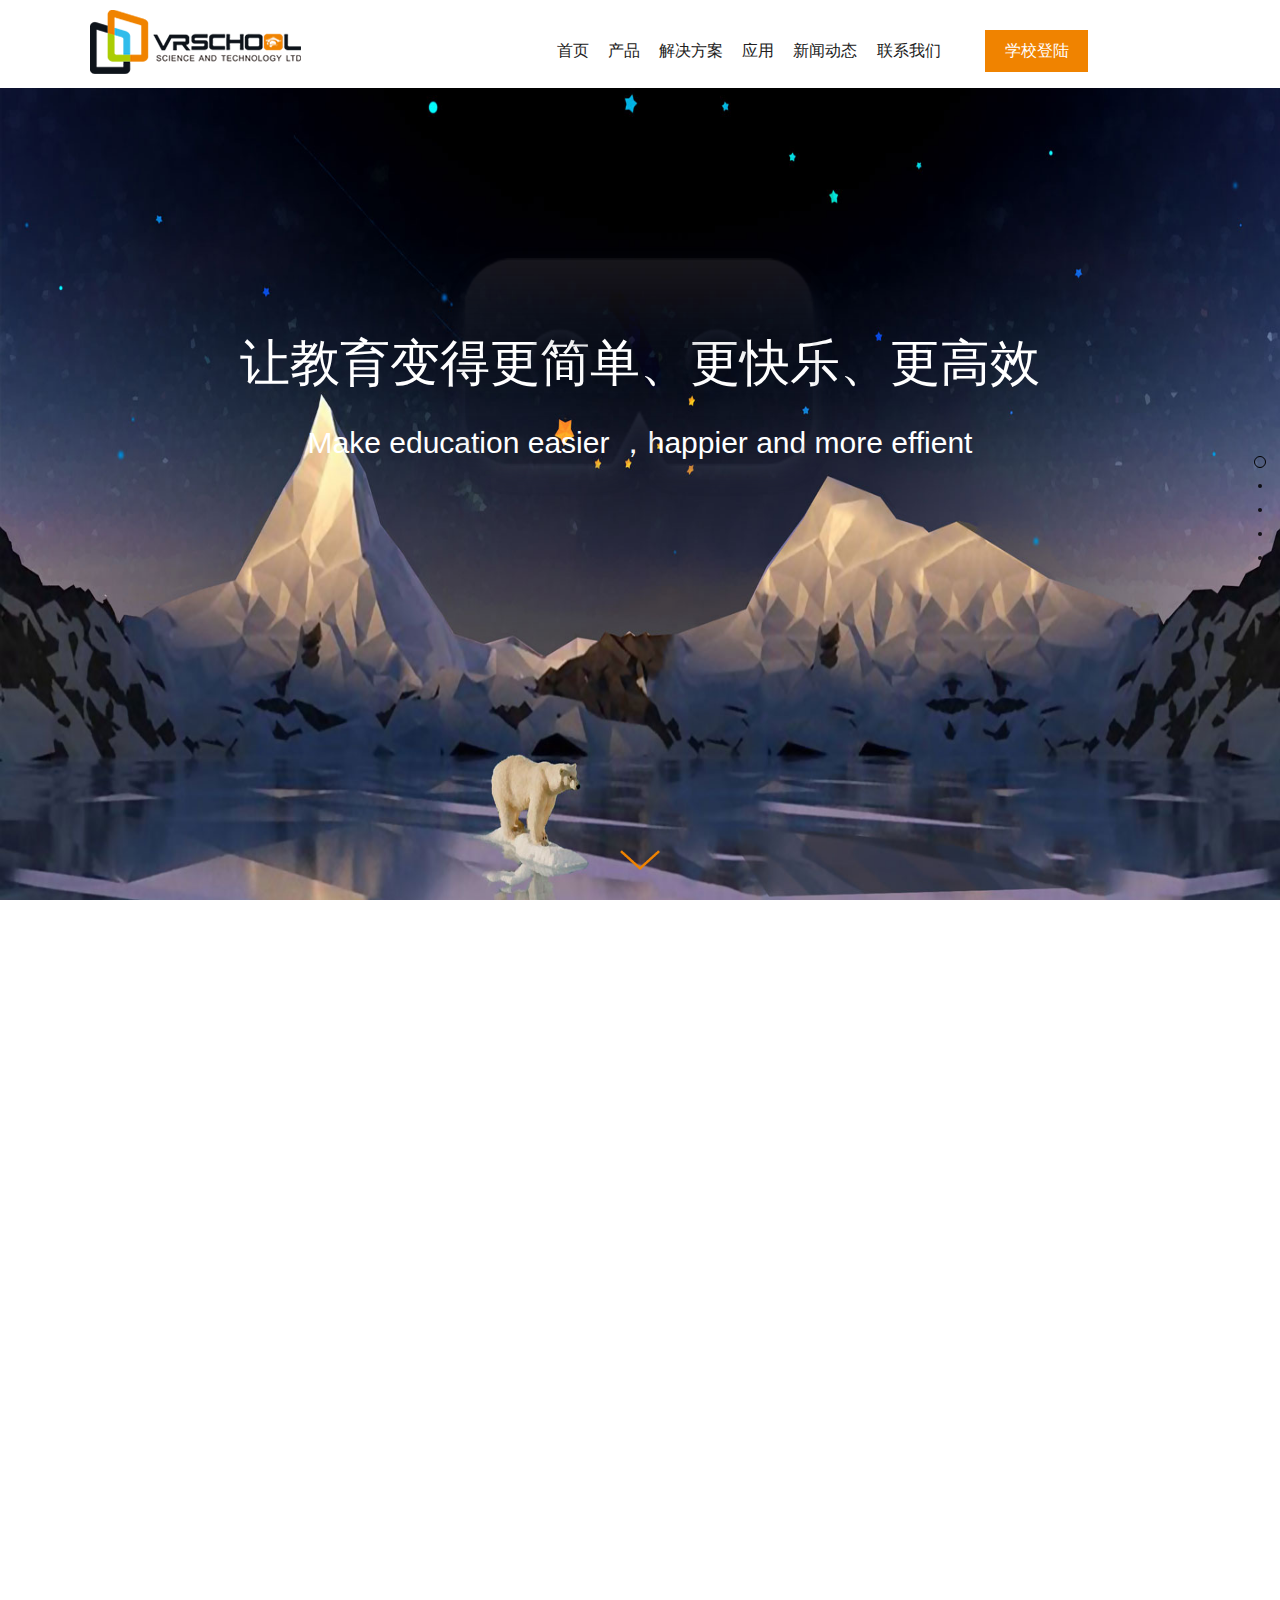
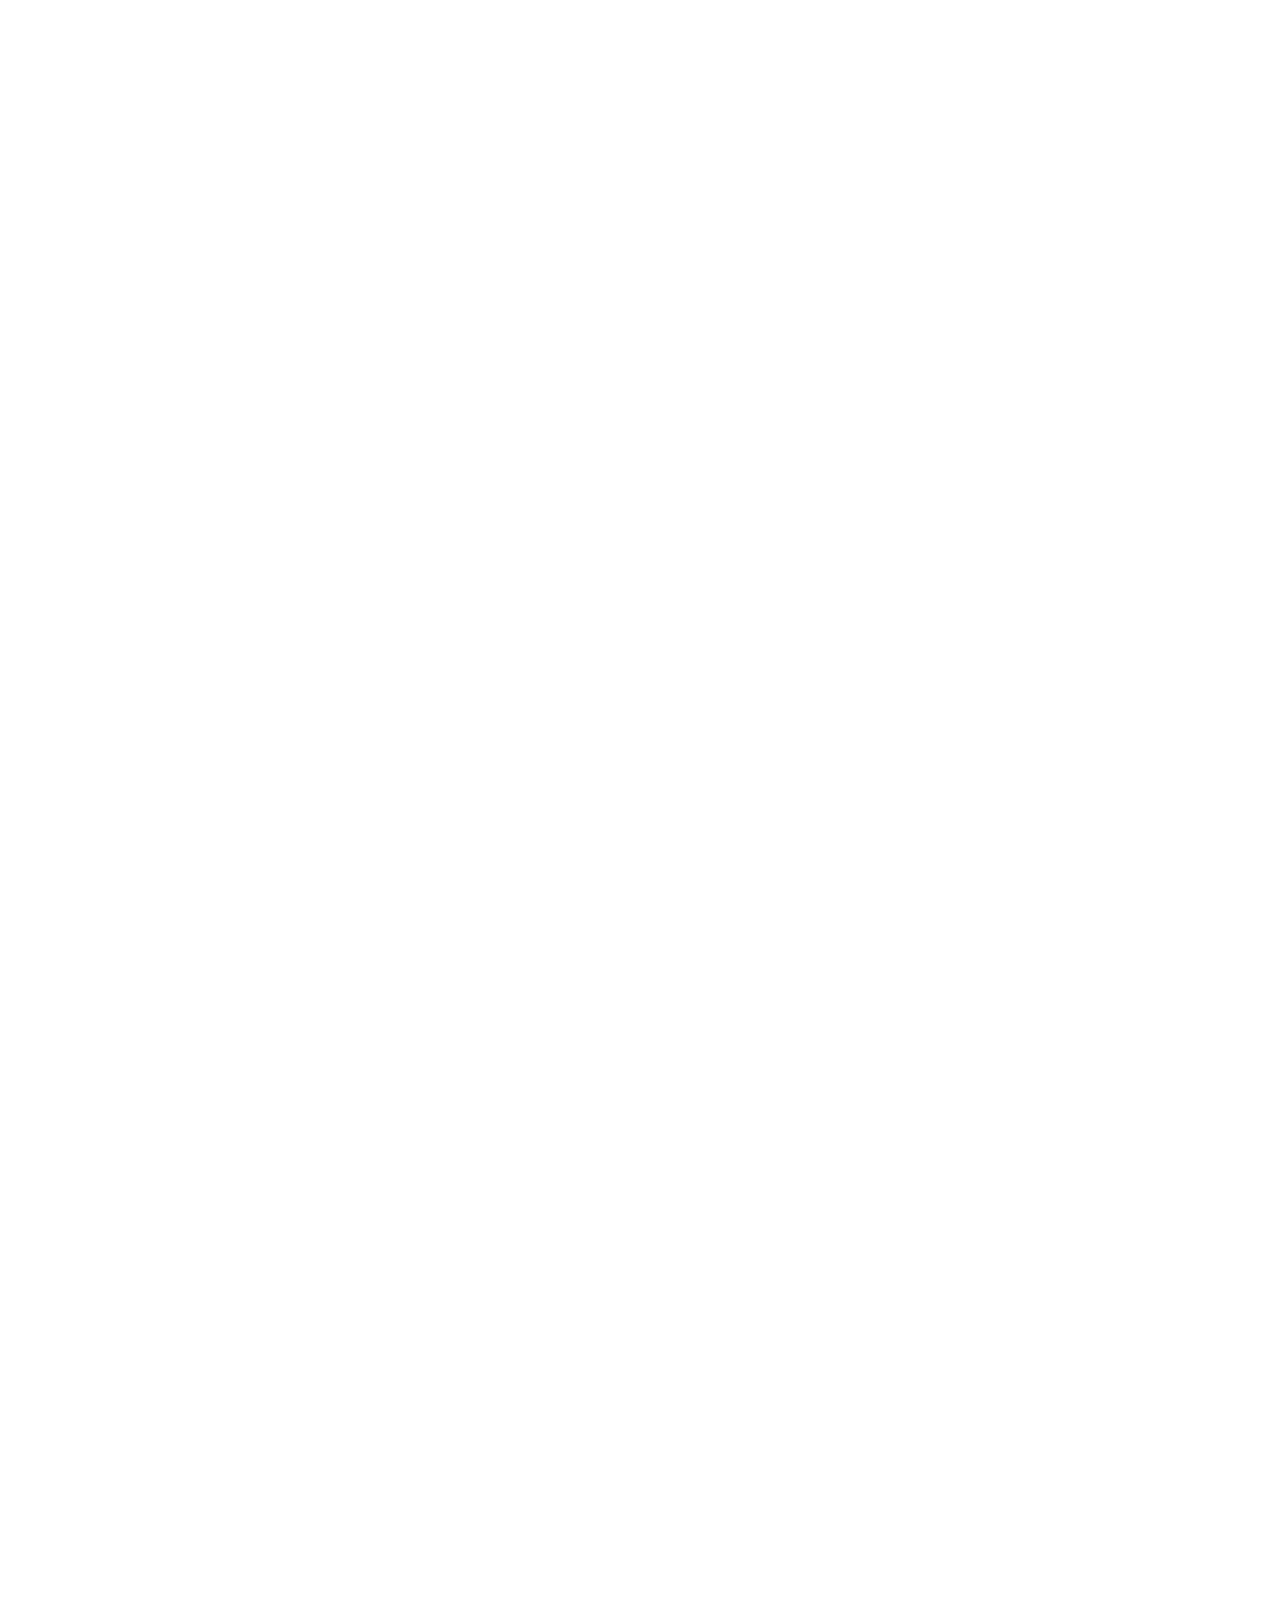
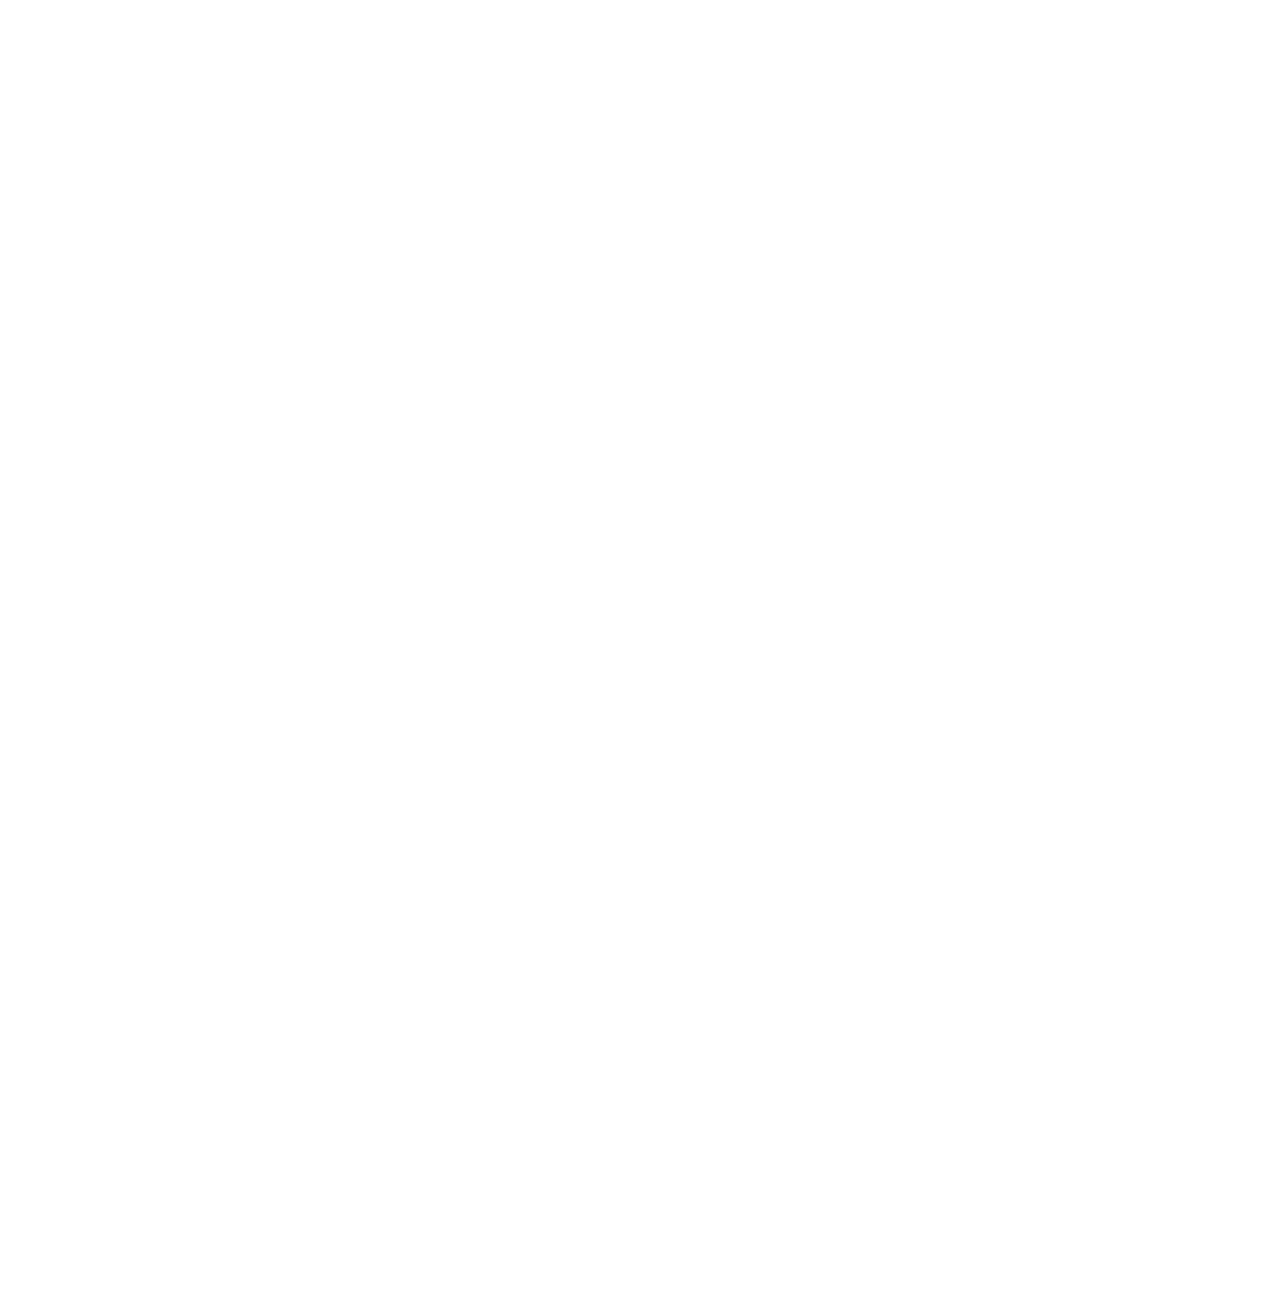
<file: index.html>
<!doctype html>
<html lang="en">
  <head>
    <meta charset="utf-8">
    <meta name="viewport" content="width=4, initial-scale=0.25, maximum-scale=3, minimum-scale=0.25, user-scalable=no">
    <link rel="shortcut icon" href="./favicon.ico">
    <link rel="stylesheet" type="text/css" href="./static/css/onepage-scroll.css"/>
    <script src="./static/js/jquery.min.js"></script>
    <script src="./static/js/jquery.onepage-scroll.min.js"></script>

    <!--
      Notice the use of  in the tag above.
      It will be replaced with the URL of the `public` folder during the build.
      Only files inside the `public` folder can be referenced from the HTML.

      Unlike "/favicon.ico" or "favicon.ico", "/favicon.ico" will
      work correctly both with client-side routing and a non-root public URL.
      Learn how to configure a non-root public URL by running `npm run build`.
    -->
    <title>React App</title>
  <link href="./static/css/main.5c74303c.css" rel="stylesheet"></head>
  <body>
    <div id="root"></div>
    <!--
      This HTML file is a template.
      If you open it directly in the browser, you will see an empty page.

      You can add webfonts, meta tags, or analytics to this file.
      The build step will place the bundled scripts into the <body> tag.

      To begin the development, run `npm start`.
      To create a production bundle, use `npm run build`.
    -->
  <script type="text/javascript" src="./static/js/main.79935972.js"></script></body>

    <script>
      $(function(){
        function bindArrow(section) {
          $(section + ' .down-arrow').mouseover(function(){
            $(section + " .down-arrow2").css("top","102px");
          });
          $(section + ' .down-arrow').mouseout(function(){
            $(section + " .down-arrow2").css("top","0");
          });
        }
        $('.main').onepage_scroll({
          sectionContainer: '.page',
          loop: false,
          afterMove: function(index){
            if (document.body.clientWidth > 1366) {
              switch(index){
                case 1:
                  break;
                case 2:
                  $('.ies > h1').css('opacity', '1')
                  $('.ies > h1').css('margin-top', '100px')
                  $('.ies > .mark').css('opacity', '1')
                  $('.ies > .mark').css('left', '10%')
                  $('.ies-btn').css('opacity', '1')
                  $('.ies-btn').css('right', '18.2%')
                  $('.ies-device').css('opacity', '1')
                  $('.ies-device').css('bottom', '0')
                  $('.ies .down-arrow2').css('top', '0')
                  bindArrow('.ies');
                  break;
                case 3:
                  $('.china > h1').css('opacity', '1')
                  $('.china > h1').css('top', '15%')
                  $('.china > h2').css('opacity', '1')
                  $('.china > h2').css('top', '23%')
                  $('.border').css('opacity', '1')
                  $('.border').css('left', '20%')
                  $('.child').css('opacity', '1')
                  $('.child').css('left', '15%')
                  $('.child').css('bottom', '18%')
                  $('.china .down-arrow2').css('top', '0')
                  bindArrow('.china');

                  // function cityAppear(i) {
                  //   if(i < 19) {
                  //     setTimeout(function(){
                  //       $('.city' + i).css('opacity', '1')
                  //       console.log(i + '???')
                  //     },100 * i)
                  //   }else if(18 < i <= 24) {
                  //     setTimeout(function(){
                  //       $('.city' + i).css('opacity', '1')
                  //       $('.city-name' + i).css('opacity', '1')
                  //       console.log(i + '???  name')
                  //     },100 * i)
                  //   }
                  // }
                  // for (var i = 1; i <= 24; i++) {
                  //   cityAppear(i);
                  // }
                  var i = 0
                  function cityAppear() {
                    i++;
                    if(i < 19) {
                      setTimeout(function(){
                        $('.city' + i).css('opacity', '1')
                        console.log(i + '???')
                        return cityAppear()
                      },30)
                    }else if(18 < i <= 24) {
                      setTimeout(function(){
                        $('.city' + i).css('opacity', '1')
                        $('.city-name' + i).css('opacity', '1')
                        console.log(i + '???  name')
                        return cityAppear()
                      },30)
                    }

                  }
                  cityAppear()
                  break;
                case 4:
                  $('.honor-box').css('opacity', '1')
                  $('.ies-img-2').css('top', '-140px')
                  $('.honor .down-arrow2').css('top', '0')
                  bindArrow('.honor');
                  break;
              }
            } else {
              switch(index){
                case 1:
                  break;
                case 2:
                  $('.ies > h1').css('opacity', '1')
                  $('.ies > h1').css('margin-top', '100px')
                  $('.ies > .mark').css('opacity', '1')
                  $('.ies > .mark').css('left', '10%')
                  $('.ies-btn').css('opacity', '1')
                  $('.ies-btn').css('right', '17%')
                  $('.ies-device').css('opacity', '1')
                  $('.ies-device').css('bottom', '0')
                  $('.ies .down-arrow2').css('top', '0')
                  bindArrow('.ies');
                  break;
                case 3:
                  $('.china > h1').css('opacity', '1')
                  $('.china > h1').css('top', '100px')
                  $('.china > h2').css('opacity', '1')
                  $('.china > h2').css('top', '160px')
                  $('.border').css('opacity', '1')
                  $('.border').css('left', '20%')
                  $('.child').css('opacity', '1')
                  $('.child').css('left', '15%')
                  $('.child').css('bottom', '18%')
                  $('.china .down-arrow2').css('top', '0')
                  bindArrow('.china');

                  // function cityAppear(i) {
                  //   if(i < 19) {
                  //     setTimeout(function(){
                  //       $('.city' + i).css('opacity', '1')
                  //       console.log(i + '???')
                  //     },100 * i)
                  //   }else if(18 < i <= 24) {
                  //     setTimeout(function(){
                  //       $('.city' + i).css('opacity', '1')
                  //       $('.city-name' + i).css('opacity', '1')
                  //       console.log(i + '???  name')
                  //     },100 * i)
                  //   }
                  // }
                  // for (var i = 1; i <= 24; i++) {
                  //   cityAppear(i);
                  // }
                  var i = 0
                  function cityAppear() {
                    i++;
                    if(i < 19) {
                      setTimeout(function(){
                        $('.city' + i).css('opacity', '1')
                        console.log(i + '???')
                        return cityAppear()
                      },30)
                    }else if(18 < i <= 24) {
                      setTimeout(function(){
                        $('.city' + i).css('opacity', '1')
                        $('.city-name' + i).css('opacity', '1')
                        console.log(i + '???  name')
                        return cityAppear()
                      },30)
                    }

                  }
                  cityAppear()
                  break;
                case 4:
                  $('.honor-box').css('opacity', '1')
                  $('.ies-img-2').css('top', '-17%')
                  $('.honor .down-arrow2').css('top', '0')
                  bindArrow('.honor');
                  break;
              }
            }
          }
        });
      });




    </script>
</html>
</file>
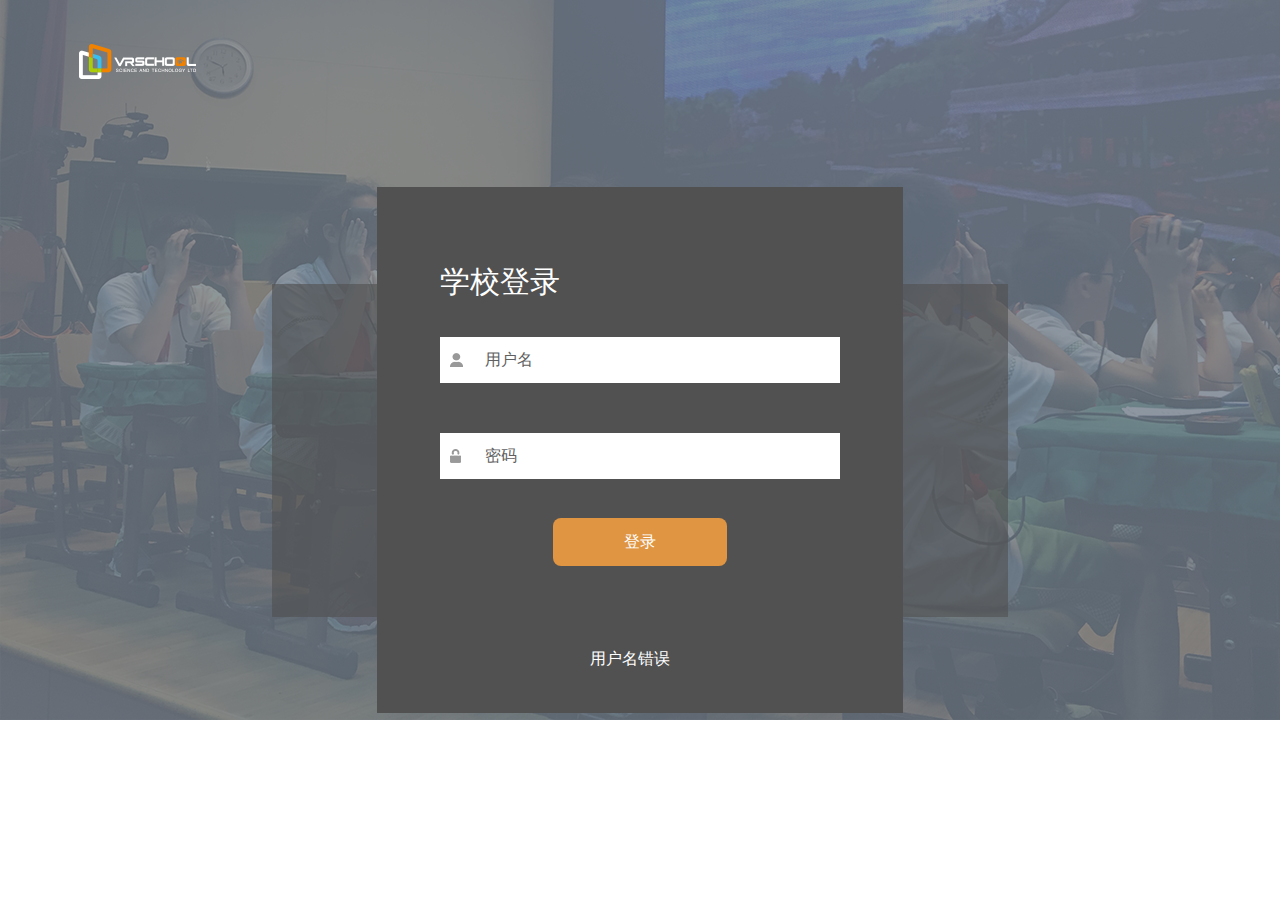
<file: school/for-school.html>
<!doctype html>
<html lang="en">
  <head>
    <meta charset="utf-8">
    <meta name="viewport" content="width=4, initial-scale=0.25, maximum-scale=3, minimum-scale=0.25, user-scalable=no">
    <link rel="shortcut icon" href="./favicon.ico">
    <script src="./static/js/jquery.min.js"></script>
    <script src="./static/js/jquery.videobackground.js"></script>

    <!--
      Notice the use of  in the tag above.
      It will be replaced with the URL of the `public` folder during the build.
      Only files inside the `public` folder can be referenced from the HTML.

      Unlike "/favicon.ico" or "favicon.ico", "/favicon.ico" will
      work correctly both with client-side routing and a non-root public URL.
      Learn how to configure a non-root public URL by running `npm run build`.
    -->
    <title>React App</title>
  <link href="./static/css/main.e39992ec.css" rel="stylesheet"></head>
  <body>
    <div id="root"></div>
    <!--
      This HTML file is a template.
      If you open it directly in the browser, you will see an empty page.

      You can add webfonts, meta tags, or analytics to this file.
      The build step will place the bundled scripts into the <body> tag.

      To begin the development, run `npm start`.
      To create a production bundle, use `npm run build`.
    -->
  <script type="text/javascript" src="./static/js/main.ddc0fe3a.js"></script></body>

    <script>
      (function(window) {
        var theUA = window.navigator.userAgent.toLowerCase();
        if ((theUA.match(/msie\s\d+/) && theUA.match(/msie\s\d+/)[0]) || (theUA.match(/trident\s?\d+/) && theUA.match(/trident\s?\d+/)[0])) {
          var ieVersion = theUA.match(/msie\s\d+/)[0].match(/\d+/)[0] || theUA.match(/trident\s?\d+/)[0];
          if (ieVersion < 9) {
            var str = "你的浏览器版本太low了\n已经和时代脱轨了 :(";
            var str2 = "推荐使用:<a href='https://www.baidu.com/s?ie=UTF-8&wd=%E8%B0%B7%E6%AD%8C%E6%B5%8F%E8%A7%88%E5%99%A8' target='_blank' style='color:#cc0'>谷歌</a>,"
            + "<a href='https://www.baidu.com/s?ie=UTF-8&wd=%E7%81%AB%E7%8B%90%E6%B5%8F%E8%A7%88%E5%99%A8' target='_blank' style='color:#cc0'>火狐</a>,"
            + "<a href='https://www.baidu.com/s?ie=UTF-8&wd=%E7%8C%8E%E8%B1%B9%E6%B5%8F%E8%A7%88%E5%99%A8' target='_blank' style='color:#cc0'>猎豹</a>,其他双核急速模式";
            document.writeln("<pre style='text-align:center;color:#fff;background-color:#0cc; height:100%;border:0;position:fixed;top:0;left:0;width:100%;z-index:1234'>" + 
            "<h2 style='padding-top:200px;margin:0'><strong>" + str + "<br/></strong></h2><p>" + 
            str2 + "</p><h2 style='margin:0'><strong>如果你的使用的是双核浏览器,请切换到极速模式访问<br/></strong></h2></pre>");
            document.execCommand("Stop");
          };
        }
      })(window);
      function IsPC() {  
        var userAgentInfo = navigator.userAgent;  
        var Agents = new Array("Android", "iPhone", "SymbianOS", "Windows Phone", "iPad", "iPod");  
        var flag = true;  
        for (var v = 0; v < Agents.length; v++) {  
          if (userAgentInfo.indexOf(Agents[v]) > 0) { flag = false; break; }  
        }  
        return flag;  
      }       
     
      $(document).ready(function() { 
        if (IsPC()){
          $('#hero').prepend('<div class="video-background"></div>');
          $('.video-background').videobackground({
            videoSource: ['static/video/hero.mp4', 'video/mp4'],
            controlPosition: '#hero',
            poster: 'static/image/banner.png',
            autoplay: true,
            loop: true,
            resize: false,
            muted: true,
            controlText: false,
          })
        }
      })
    </script>
</html>
</file>
<file: static/css/onepage-scroll.css>
body, html {
  margin: 0;
  overflow: hidden;
  -webkit-transition: opacity 400ms;
  -moz-transition: opacity 400ms;
  transition: opacity 400ms;
}

body, .onepage-wrapper, html {
  display: block;
  position: static;
  padding: 0;
  width: 100%;
  height: 100%;
}

.onepage-wrapper {
  width: 100%;
  height: 100%;
  display: block;
  position: relative;
  padding: 0;
  -webkit-transform-style: preserve-3d;
}

.onepage-wrapper .section {
  width: 100%;
  height: 100%;
}

.onepage-pagination {
  position: absolute;
  right: 10px;
  top: 50%;
  z-index: 5;
  list-style: none;
  margin: 0;
  padding: 0;
}
.onepage-pagination li {
  padding: 0;
  text-align: center;
}
.onepage-pagination li a{
  padding: 10px;
  width: 4px;
  height: 4px;
  display: block;
  
}
.onepage-pagination li a:before{
  content: '';
  position: absolute;
  width: 4px;
  height: 4px;
  background: rgba(0,0,0,0.85);
  border-radius: 10px;
  -webkit-border-radius: 10px;
  -moz-border-radius: 10px;
}

.onepage-pagination li a.active:before{
  width: 10px;
  height: 10px;
  background: none;
  border: 1px solid black;
  margin-top: -4px;
  left: 8px;
}

.disabled-onepage-scroll, .disabled-onepage-scroll .wrapper {
  overflow: auto;
}

.disabled-onepage-scroll .onepage-wrapper .section {
  position: relative !important;
  top: auto !important;
  left: auto !important;
}
.disabled-onepage-scroll .onepage-wrapper {
  -webkit-transform: none !important;
  -moz-transform: none !important;
  transform: none !important;
  -ms-transform: none !important;
  min-height: 100%;
}


.disabled-onepage-scroll .onepage-pagination {
  display: none;
}

body.disabled-onepage-scroll, .disabled-onepage-scroll .onepage-wrapper, html {
  position: inherit;
}
</file>
<file: static/css/main.5c74303c.css>
a,abbr,acronym,address,applet,article,aside,audio,b,big,blockquote,body,canvas,caption,center,cite,code,dd,del,details,dfn,div,dl,dt,em,embed,fieldset,figcaption,figure,footer,form,h1,h2,h3,h4,h5,h6,header,hgroup,html,i,iframe,img,ins,kbd,label,legend,li,mark,menu,nav,object,ol,output,p,pre,q,ruby,s,samp,section,small,span,strike,strong,sub,summary,sup,table,tbody,td,tfoot,th,thead,time,tr,tt,u,ul,var,video{margin:0;padding:0;border:0;font-size:100%;font:inherit;vertical-align:baseline}article,aside,details,figcaption,figure,footer,header,hgroup,menu,nav,section{display:block}body{line-height:1;font-family:SourceHanSansCN-Regular}ol,ul{list-style:none}blockquote,q{quotes:none}blockquote:after,blockquote:before,q:after,q:before{content:"";content:none}table{border-collapse:collapse;border-spacing:0}.hero-nav{background-color:#fff;display:-moz-flex;display:-ms-flex;display:-o-flex;display:-webkit-box;display:-ms-flexbox;display:flex;height:88px}.logo{margin-left:10%;margin-top:10px;margin-bottom:13px;width:211px;height:65px;height:auto}.tab1{margin-left:26%}.tab{margin-right:2.5%;margin-top:31px;padding-top:10px;font-size:20px;color:#212121;height:20px;line-height:20px;padding-bottom:10px;cursor:pointer}.target{position:absolute;border-bottom:4px solid transparent;z-index:10;-webkit-transform:translateX(-60px);-ms-transform:translateX(-60px);transform:translateX(-60px)}.tab,.target{transition:all .35s ease-in-out}.for-school{margin-left:30px;margin-top:30px;line-height:42px;height:42px;width:6.25%;text-align:center;background-color:#f08300;font-size:20px;color:#fff;font-weight:lighter;font-family:sans-serif;cursor:pointer}.for-school>a{text-decoration:none;color:#fff}.hero-content{background:url(../../static/image/hero.png);background-size:100% 100%;text-align:center;overflow:hidden}.hero-content>h1{font-size:60px}.hero-content>h1,.hero-content>h2{margin-top:100%;opacity:0;color:#fff;transition:all .8s ease-in-out}.hero-content>h2{font-family:sans-serif;font-size:36px;font-weight:200}.vr-glass{position:absolute;left:0;right:0;margin:0 auto;margin-top:100%;z-index:60;opacity:0;transition:all .8s ease-in-out}.ies{background:url(../../static/image/ies.png);background-size:57.3% auto;background-repeat:no-repeat;background-position:0 50%;overflow:hidden}.ies>h1{opacity:0;margin-top:60px;margin-left:10%;width:31.25%;color:#212121;line-height:88px;font-size:60px;transition:all .5s ease-in-out}.mark{left:0;top:60px;width:9.1%;height:0;border:8px solid #f08300}.ies-btn,.mark{position:absolute;opacity:0;transition:all .5s ease-in-out}.ies-btn{right:0;padding:20px 0;padding-left:38px;overflow:hidden;width:13.65%;border:3px solid #f08300;color:#f08300;font-size:24px;-ms-text-align-last:left;text-align-last:left;cursor:pointer}.ies-btn:hover{-webkit-transform:scale(1.03);-ms-transform:scale(1.03);transform:scale(1.03)}.ies-btn:hover>.join{right:18px;opacity:1}.know-ies{top:180px}.join-develop{top:334px}.join{position:absolute;right:55px;opacity:.8;transition:all .2s ease-in-out}@media screen and (max-width:1845px){.join{right:30px}.ies-btn{width:15%}}@media screen and (max-width:1600px){.join{right:20px}.ies-btn{width:14%}}.ies-device{position:absolute;right:5%;bottom:-200px;z-index:-1;opacity:0;transition:all .8s ease-in-out}.china{position:relative;background:url(../../static/image/P3_bg.png);background-repeat:no-repeat}.map{right:202px;top:50px;width:1000px;height:814px;background:url(../../static/image/map.png);background-repeat:no-repeat;background-size:cover;background-position:100% 0}.city,.map{position:absolute}.city{opacity:0;width:7px;height:7px;background-color:#f08300;transition:all .3s ease-in-out;display:block}.city1{right:102px;top:156px}.city2{right:132px;top:313px}.city3{right:182px;top:423px}.city4{right:322px;top:292px}.city5{right:147px;top:313px}.city6{right:164px;top:322px}.city7{right:203px;top:423px}.city8{right:366px;top:450px}.city9{right:144px;top:487px}.city10{right:158px;top:493px}.city11{right:138px;top:509px}.city12{right:140px;top:532px}.city13{right:366px;top:450px}.city14{right:217px;top:560px}.city15{right:271px;top:696px}.city16{right:235px;top:689px}.city17{right:251px;top:706px}.city18{right:271px;top:716px}.city19{width:41px;height:41px;right:230px;top:280px}.city20{width:15px;height:15px;right:259px;top:324px}.city21{width:30px;height:30px;right:268px;top:347px}.city22{width:20px;height:20px;right:218px;top:389px}.city23{right:133px}.city23,.city24{width:15px;height:15px;top:567px}.city24{right:360px}.city-name{opacity:0;position:absolute;font-size:17px;color:#fff;transition:all .3s ease-in-out;display:block}.city-name19{right:278px;top:290px}.city-name20{right:284px;top:324px}.city-name21{right:316px;top:352px}.city-name22{right:248px;top:389px}.city-name23{right:89px;top:567px}.city-name24{right:385px;top:567px}.china>h1{font-size:52px}.china>h1,.china>h2{position:absolute;top:0;left:233px;opacity:0;color:#fff;z-index:20;letter-spacing:3px;transition:all .8s ease-in-out}.china>h2{font-size:35px;width:470px;line-height:50px}.child{left:20%;height:50%;bottom:0;z-index:15}.border,.child{position:absolute;opacity:0;transition:all .8s ease-in-out}.border{height:75%;left:0;top:10%;bottom:15%}.honor{background:url(../../static/image/p4_bg.png);width:100%;overflow:hidden}.honor-content{display:-webkit-box;display:-ms-flexbox;display:flex;-webkit-box-pack:justify;-ms-flex-pack:justify;justify-content:space-between;width:90%;max-width:1500px;margin:0 auto;margin-top:8%}.honor-box{text-align:center;opacity:0;transition:all .5s ease-in-out}.honor-logo{padding-bottom:8%}.honor-left-box .honor-logo{margin-bottom:22px}.honor-center-box .honor-logo{margin-bottom:8px}.honor-right-box .honor-logo{margin-bottom:12px}.honor-text{font-family:SourceHanSansCN-Medium;font-size:24px;color:#212121;line-height:34px;margin-top:30px;font-weight:500}.honor-subtext{font-family:SourceHanSansCN-Regular;font-size:20px;color:#999;line-height:30px;margin-top:20px}.ies-img{bottom:-436px;display:none}.ies-img,.ies-img-2{position:absolute;right:18%}.ies-img-2{width:50%;top:0;transition:all .6s ease-in-out}.footer{padding:460px 0 115px;width:80%;margin:0 auto}.footer-content,.footer-left-box{display:-webkit-box;display:-ms-flexbox;display:flex;-webkit-box-pack:justify;-ms-flex-pack:justify;justify-content:space-between}.qrcode-box{text-align:center}.qrcode-box .qrcode-image{margin-top:20px}.qrcode-box .qrcode-hint{font-family:SourceHanSansCN-Medium;font-size:14px;color:#333}.contact-box{margin-left:100px}.contact-box .contact-logo{margin-bottom:5px}.contact-box .contact-info{font-family:SourceHanSansCN-Medium;font-size:16px;color:#333;margin-top:20px}.contact-box .contact-info:nth-child(3){line-height:22px}.footer-right-box{width:45%;display:-webkit-box;display:-ms-flexbox;display:flex;-webkit-box-pack:justify;-ms-flex-pack:justify;justify-content:space-between;padding-top:20px}.item-title{font-family:SourceHanSansCN-Bold;font-size:20px;color:#333;margin-bottom:42px}.item-link{display:block;font-family:SourceHanSansCN-Regular;font-size:16px;color:#999;margin-top:16px;text-decoration:none}.footer-copyright{margin-top:164px}.footer-copyright .copyright-content{font-family:SourceHanSansCN-Regular;font-size:18px;color:#333;text-align:center}.down-arrow{position:absolute;overflow:hidden;left:0;right:0;margin:0 auto;bottom:49px;width:65px;height:34px;z-index:60}.down-arrow1,.down-arrow2{position:absolute;top:-102px;left:0;width:65px;height:34px;transition:all .5s ease-in-out}.down-arrow:hover>.down-arrow1{top:0}@media screen and (max-width:1845px){.ies>h1{font-size:50px}.ies-device{right:-2%}.ies-img-2{right:10%}}@media screen and (max-width:1366px){.logo{margin-left:7%;width:auto}.tab{font-size:16px;margin-right:1.5%}.tab1{margin-left:20%}.for-school{margin-left:2%;margin-top:30px;line-height:42px;height:42px;width:8%;text-align:center;background-color:#f08300;font-size:16px;color:#fff;font-weight:lighter;font-family:sans-serif;cursor:pointer}.hero-content h1{font-size:50px}.hero-content>h2{font-size:30px}.ies{background:url(../../static/image/ies.png);background-size:55%;background-repeat:no-repeat;background-position:0}.mark{left:10%;border-width:5px}.ies>h1{margin-left:10%;font-size:40px;line-height:55px}.ies-device{width:45%;right:5%}.ies-btn{padding:14px 0;padding-left:1.5%;width:13%;font-size:16px;border-width:2px}.know-ies{top:120px}.join-develop{top:230px}.join{right:45px}.ies-btn:hover>.join{right:14px}.china>h1{left:10%;font-size:44px}.china>h2{left:10%;font-size:28px;width:400px;line-height:44px}.map{right:10%;top:10%;width:51.2%;height:80%;background-size:contain}.city,.city-name{display:none}.honor-content{width:80%;margin-top:10%}.honor-center-box,.honor-left-box,.honor-right-box{max-width:32%}.honor-logo{height:25%}.honor-left-box .honor-logo{margin-bottom:7%}.honor-center-box .honor-logo,.honor-right-box .honor-logo{margin-bottom:5%}.honor-text{font-size:18px;line-height:22px;margin-top:26px}.honor-subtext{font-size:14px;line-height:18px;margin-top:16px}.ies-img{display:none}.ies-img-2{width:44%;right:22%}.footer{padding:260px 10% 0;margin:0 auto}.qrcode-box .qrcode-image{width:120px}.qrcode-box .qrcode-hint{font-size:12px}.contact-box{margin-left:50px}.contact-box .contact-logo{height:45px}.contact-box .contact-info{font-size:14px;margin-top:12px}.footer-right-box{width:40%}.footer-right-box>section{margin-left:0}.item-title{font-size:18px;margin-bottom:36px}.item-link{font-size:14px;margin-top:14px}.footer-copyright{margin-top:100px}.footer-copyright .copyright-content{font-size:16px}.down-arrow{bottom:30px}.down-arrow,.down-arrow1,.down-arrow2{width:40px;height:20px}.down-arrow2{position:absolute;bottom:-102px;left:0}}@media screen and (max-width:1024px){.ies>h1{margin-left:10%;font-size:30px;line-height:45px}.ies-btn{padding:14px 0;padding-left:1.5%;width:13%;font-size:14px;border-width:2px}.join{right:15%}.china>h1{font-size:36px}.china>h2{font-size:20px;width:29%;line-height:34px}.honor-text{font-size:15px;line-height:20px;margin-top:24px}.honor-subtext{font-size:11px;line-height:16px;margin-top:14px}}body{margin:0;padding:0;font-family:Microsoft YaHei,sans-serif}#root{width:100%;height:100%}
/*# sourceMappingURL=main.5c74303c.css.map*/
</file>
<file: school/static/css/main.e39992ec.css>
a,abbr,acronym,address,applet,article,aside,audio,b,big,blockquote,body,canvas,caption,center,cite,code,dd,del,details,dfn,div,dl,dt,em,embed,fieldset,figcaption,figure,footer,form,h1,h2,h3,h4,h5,h6,header,hgroup,html,i,iframe,img,ins,kbd,label,legend,li,mark,menu,nav,object,ol,output,p,pre,q,ruby,s,samp,section,small,span,strike,strong,sub,summary,sup,table,tbody,td,tfoot,th,thead,time,tr,tt,u,ul,var,video{margin:0;padding:0;border:0;font-size:100%;font:inherit;vertical-align:baseline}article,aside,details,figcaption,figure,footer,header,hgroup,menu,nav,section{display:block}body{line-height:1}ol,ul{list-style:none}blockquote,q{quotes:none}blockquote:after,blockquote:before,q:after,q:before{content:"";content:none}table{border-collapse:collapse;border-spacing:0}.login-box{overflow:hidden;width:100%;height:auto}.login-bg{width:100%;height:100%}.login-logo{position:absolute;left:79px;top:44px}.login-middle-rect1{width:57.5%;height:37%}.login-middle-rect1,.login-middle-rect2{position:absolute;left:0;right:0;top:0;bottom:0;margin:auto}.login-middle-rect2{width:526px;height:526px}.login-middle-input-box{position:relative;left:63px;top:80px;width:400px;height:400px}.login-middle-input-title{font-size:30px;color:#fff}.login-middle-input-wrap1{top:70px}.login-middle-input-wrap1,.login-middle-input-wrap2{position:absolute;bottom:10px;width:100%;height:46px;background:#fff;display:-webkit-box;display:-ms-flexbox;display:flex;display:-webkit-flex;-webkit-box-pack:justify;-ms-flex-pack:justify;justify-content:space-between}.login-middle-input-wrap2{top:166px}.login-middle-input-left{width:43px;height:46px}.login-middle-input-left img{position:absolute;left:10px;top:0;bottom:0;margin:auto 0}.login-middle-input-right{width:357px;height:44px;border:none;font-size:16px}input::-webkit-input-placeholder{color:#606060;font-size:16px}.login-middle-input-hint{bottom:0;width:100px}.login-middle-input-button,.login-middle-input-hint{position:absolute;left:0;right:0;margin:0 auto;font-size:16px;color:#fff}.login-middle-input-button{bottom:101px;width:174px;height:48px;background-color:#df9542;border-radius:8px;border:none}.home-banner4-box{overflow:hidden;width:100%;height:auto}.home-banner4-bg{width:100%;height:100%}.home-banner4-text-box{position:absolute;left:0;right:0;margin:0 auto;top:25.73%;width:1450px;height:470px;background:red;display:-webkit-box;display:-ms-flexbox;display:flex;display:-webkit-flex;-webkit-box-pack:justify;-ms-flex-pack:justify;justify-content:space-between}.news-top-slider-bg{overflow:hidden;width:100%;height:auto}.news-middle-box{width:100%;height:590px;background:#f6f6f6}.news-middle-content-box{position:relative;top:70px;width:1400px;height:460px;margin:0 auto;display:-webkit-box;display:-ms-flexbox;display:flex;display:-webkit-flex;-webkit-box-pack:justify;-ms-flex-pack:justify;justify-content:space-between}.news-middle-two-content{width:670px;height:460px}.news-middle-three-content{width:440px;height:456px}.news-middle-content-pic{width:100%;height:300px;cursor:pointer}.news-middle-content-pic:hover{opacity:.9}.news-middle-content-title{position:relative;top:24px;width:100%;height:84px;overflow:hidden;font-size:30px;line-height:46px}.news-middle-content-fotter{position:absolute;bottom:0;width:100%;height:20px}.news-middle-content-date{color:#b0b0b0;font-size:18px}.news-middle-content-herf{color:#f08200;font-size:18px;text-decoration:none}.news-fotter-box1{top:42px}.news-fotter-box1,.news-fotter-box2{position:relative;width:1400px;height:460px;margin:0 auto;display:-webkit-box;display:-ms-flexbox;display:flex;display:-webkit-flex;-webkit-box-pack:justify;-ms-flex-pack:justify;justify-content:space-between}.news-fotter-box2{top:102px}.video-background{position:absolute;top:0;left:0;overflow:hidden;width:100%;height:100%;z-index:0}.video-background video{min-width:100%;min-height:100%}.hero>.logo{position:absolute;top:61px;left:64px}.news-top-text-middle{position:relative;width:1000px;overflow:hidden;margin:0 auto}.hero-middle>h2{margin-top:200px;color:#fff;font-size:50px;font-weight:300;transition:all .4s ease-in-out 0s}.hero-middle>h1{margin-top:30px;color:#f08200;font-size:75px;font-weight:bolder}.develope{margin-top:150px;width:170px;height:60px;border-radius:3px;line-height:60px;font-size:25px;text-align:center;color:#fff;cursor:pointer;background:linear-gradient(270deg,#ff7431 0,#ffbf43);transition:all .2s ease-in-out 0s}.develope:hover{margin-top:140px}@media screen and (max-height:700px){.hero-middle>h2{margin-top:150px}.develope{margin-top:100px}.develope:hover{margin-top:90px}}.device{width:100%;height:856px}.device-box{position:absolute;left:0;right:0;width:1000px;margin:0 auto;-ms-flex-wrap:wrap;flex-wrap:wrap;margin-top:0;transition:all .4s ease-in-out 0s}.device-box,.row{display:-webkit-box;display:-ms-flexbox;display:flex}.row{-ms-flex-preferred-size:100%;flex-basis:100%}.row:first-child{height:282px}.row:first-child,.row:nth-child(2){-webkit-box-pack:justify;-ms-flex-pack:justify;justify-content:space-between}.row:nth-child(2){height:286px}.item{height:100%;position:relative;overflow:hidden}.item:hover>.mask{background-color:transparent}.mask{background-color:#000;position:absolute;left:0;top:0;width:100%;height:100%;transition:all .4s ease-in-out 0s}.item-middle{position:relative;width:324px;height:568px;color:#fff;background-color:#f08200}.device-introduce{position:absolute;left:36px;top:86px;width:32px;line-height:32px;font-size:32px;word-wrap:break-word;letter-spacing:0;font-weight:300}.device-introduce>.en{width:32px;height:32px;margin-top:-4px;margin-bottom:-4px;text-align:center;transform:rotate(90deg);-ms-transform:rotate(90deg);-moz-transform:rotate(90deg);-webkit-transform:rotate(90deg);-o-transform:rotate(90deg);filter:progid:DXImageTransform.Microsoft.BasicImage(rotation=3)}.device-introduce>.en:first-child{margin-bottom:-10px}.device-introduce-en{position:absolute;left:90px;top:112px;width:600px;font-size:12px;font-weight:lighter;-webkit-transform-origin:0 0;-ms-transform-origin:0 0;transform-origin:0 0;transform:rotate(90deg);-ms-transform:rotate(90deg);-moz-transform:rotate(90deg);-webkit-transform:rotate(90deg);-o-transform:rotate(90deg);filter:progid:DXImageTransform.Microsoft.BasicImage(rotation=3)}.device-introduce-en>span{margin-left:5px}.device-img{z-index:1000;position:absolute;left:0;right:0;top:0;bottom:0;margin:auto;transition:all .4s ease-in-out 0s}.item:hover>.device-img{bottom:-300px;opacity:0}.item-left-top{background:url(../../static/image/product1.png);width:390px}.item-left-top>.mask{background-color:rgba(0,0,0,.37)}.item-right-top{background:url(../../static/image/product2.png);width:286px}.item-right-top>.mask{background-color:rgba(0,0,0,.37)}.item-left-bottom{background:url(../../static/image/product3.png);width:390px}.item-left-bottom>.mask{background-color:rgba(0,0,0,.63)}.item-right-bottom{background:url(../../static/image/product4.png);width:286px}.item-right-bottom>.mask{background-color:rgba(0,0,0,.63)}.process{width:100%;height:450px;background:url(../../static/image/process.png);position:relative}.process-content{position:absolute;left:0;right:0;width:1000px;margin:0 auto;margin-top:-265px}.process-content>header>h1{margin-top:20px;margin-bottom:0;font-weight:400;font-size:32px;color:#f08200}.process-content>header>h2{margin:0;margin-top:10px;font-weight:lighter;font-size:12px;color:#f08200}.process-section{margin-top:45px;display:-webkit-box;display:-ms-flexbox;display:flex;-ms-flex-wrap:wrap;flex-wrap:wrap;-webkit-box-pack:justify;-ms-flex-pack:justify;justify-content:space-between}.process-section>article>img{width:240px;height:370px;transition:all .3s ease-in-out 0s}.process-section>article>footer{margin-top:50px;color:#c96e0e;font-size:32px;text-align:center}.process-section>article:hover>img{margin-top:-10px}.courseware{width:100%;height:694px;position:relative}.courseware-content{width:1000px;height:370px;margin:0 auto;margin-top:100px}.courseware-content>header{text-align:right}.courseware-content>header>h1{margin-top:8px;margin-bottom:0;font-weight:400;font-size:32px;color:#f08200}.courseware-content>header>h2{margin:0;margin-top:10px;font-weight:lighter;font-size:12px;color:#f08200}.courseware-section{margin-top:45px;display:-webkit-box;display:-ms-flexbox;display:flex;-ms-flex-wrap:wrap;flex-wrap:wrap;-webkit-box-pack:justify;-ms-flex-pack:justify;justify-content:space-between}.courseware-section>article{position:relative;transition:all .3s ease-in-out 0s}.courseware-section>article>img{width:325px;height:370px}.courseware-section>article>header{position:absolute;left:0;right:0;bottom:20px;color:#fff;font-weight:500;font-size:32px;text-align:center;transition:all .4s ease-in-out 0s}.courseware-section>article:hover{margin-top:-10px}.courseware-section>article:hover>header{bottom:60px}.footer-content{display:-webkit-box;display:-ms-flexbox;display:flex;-ms-flex-wrap:wrap;flex-wrap:wrap;-webkit-box-pack:justify;-ms-flex-pack:justify;justify-content:space-between}.footer-content>img,.footer-content>section{margin:0;padding:0;width:50%}.footer-content>section{background:url(../../static/image/footer2.png);text-align:center;display:-webkit-box;display:-ms-flexbox;display:flex;-webkit-box-orient:vertical;-webkit-box-direction:normal;-ms-flex-direction:column;flex-direction:column;-webkit-box-pack:center;-ms-flex-pack:center;justify-content:center}.footer-content>section>h3{margin:0;padding:0;color:#f08200;font-size:32px;font-weight:100}.footer-content>section>h4{margin:0;margin-top:20px;padding:0;color:#f08200;font-size:12px;font-weight:100}body{margin:0;padding:0;font-family:Microsoft YaHei,sans-serif}
/*# sourceMappingURL=main.e39992ec.css.map*/
</file>
